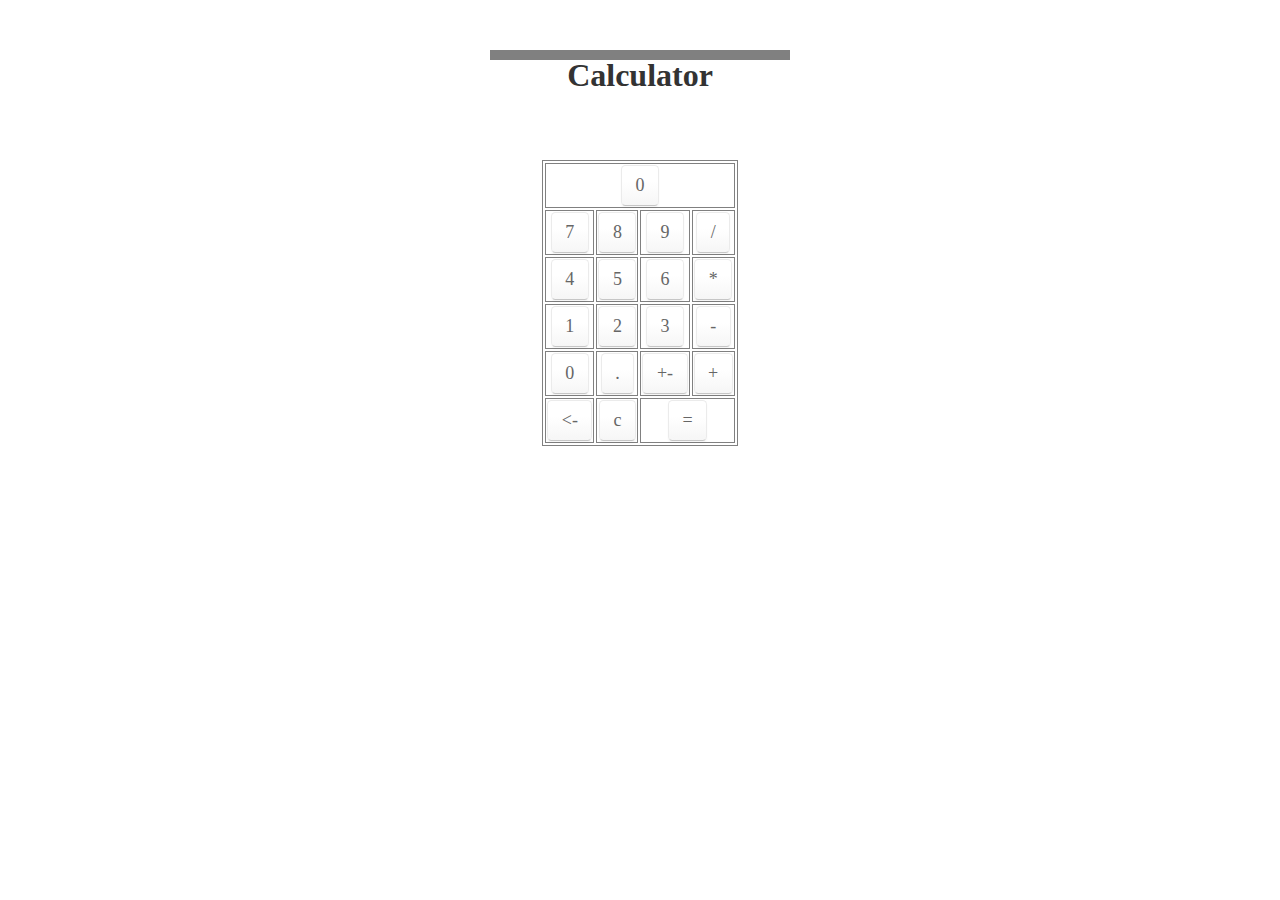
<file: Woo.zoo/html/portfolio_box/calculator/calculator.html>
<!DOCTYPE html>
<html lang="en">
<head>
  <meta charset="UTF-8">
  <meta name="viewport" content="width=device-width, initial-scale=1.0">
  <meta http-equiv="X-UA-Compatible" content="ie=edge">
  <link rel="stylesheet" href="calculator.css">
  <script type="text/javascript"src="calculator.js">
  </script>
  <title>calculator</title>
</head>
<body>
  <div class="wrapper">
    <div>
      <h1>Calculator</h1>
    </div>
    <form action="#none">

      <table>
         <tr>
           <td colspan="4">
             <input name="display"type="button" value="0" >
           </td>
         </tr>
         <tr>
           <td>
              <input type="button" value="7" onclick="go(this.form.display,'7')">
           </td>
           <td>
              <input type="button" value="8" onclick="go(this.form.display,'8')">
           </td>
           <td>
              <input type="button" value="9" onclick="go(this.form.display,'9')">
           </td>
           <td>
              <input type="button" value="/" onclick="go(this.form.display,'/')">
           </td>
         </tr>
         <tr>
           <td>
              <input type="button" value="4" onclick="go(this.form.display,'4')">
           </td>
           <td>
              <input type="button" value="5" onclick="go(this.form.display,'5')">
           </td>
           <td>
              <input type="button" value="6" onclick="go(this.form.display,'6')">
           </td>
           <td>
              <input type="button" value="*" onclick="go(this.form.display,'*')">
           </td>
         </tr>
         <tr>
           <td>
              <input type="button" value="1" onclick="go(this.form.display,'1')">
           </td>
           <td>
              <input type="button" value="2" onclick="go(this.form.display,'2')">
           </td>
           <td>
              <input type="button" value="3" onclick="go(this.form.display,'3')">
           </td>
           <td>
              <input type="button" value="-" onclick="go(this.form.display,'-')">
           </td>
         </tr>
         <tr>
           <td>
              <input type="button" value=" 0 " onclick="go(this.form.display,'0')">
           </td>
           <td>
              <input type="button" value="." onclick="go(this.form.display,'.')">
           </td>
           <td>
              <input type="button" value="+-" onclick="mark(this.form.display)">
           </td>
           <td>
              <input type="button" value="+" onclick="go(this.form.display,'.')">
           </td>
         </tr>
         <tr>
           <td >
             <input type="button" value="<-" onclick="delete(this.form.display)">
          </td>
           <td >
              <input type="button" value=" c " onclick="this.form.display.value=0">
           </td>
           <td colspan="2">
              <input type="button" value="=" onclick="">
           </td>
         </tr>
      </table>
    </form>

  </div>
</body>
</html>
</file>
<file: Woo.zoo/html/portfolio_box/calculator/calculator.css>
table,th,td{
  border: 1px solid gray;
  text-align: center;
  margin: 0 auto;
  width:100px; height:100%;
}
.wrapper{
  width:300px; height:500px;
  margin: 0 auto;
}
.wrapper div{
  width: 100%;
  height:10px;
  margin:50px auto 100px auto;
  background-color: gray;
}
.wrapper div h1{
  line-height: 50px;
  text-align: center;
}

input{
  display: inline-block;
margin:0;
padding: .5em .75em;
border-radius: .25em;
box-sizing: content-box;
-moz-box-sizing: content-box;
background: transparent;
outline: 0;
vertical-align: middle;
font-family: inherit;
font-size: 18px;
text-decoration: none;
white-space: nowrap;
cursor: pointer;

color: #666;
border: 1px solid #ebebeb;
border-bottom-color: #c6c6c6;
box-shadow: 0 2px 2px rgba(0, 0, 0, 0.04);
background: #fff;
background: linear-gradient(to bottom, #ffffff 40%, #f6f6f6 100%);
filter: progid:DXImageTransform.Microsoft.gradient( startColorstr='#ffffff', endColorstr='#f6f6f6', GradientType=0 );/*IE*/

}
input:visited{
  color: #666;
border: 1px solid #ebebeb;
border-bottom-color: #c6c6c6;
box-shadow: 0 2px 2px rgba(0, 0, 0, 0.04);
background: #fff;
background: linear-gradient(to bottom, #ffffff 40%, #f6f6f6 100%);
filter: progid:DXImageTransform.Microsoft.gradient( startColorstr='#ffffff', endColorstr='#f6f6f6', GradientType=0 );/*IE*/
}
input:focus,input:hover{
background: #f4f4f4;
background: linear-gradient(to bottom, #fafafa 0%, #fff 100%);
filter: progid:DXImageTransform.Microsoft.gradient( startColorstr='#fafafa', endColorstr='#ffffff', GradientType=0 );/*IE*/
}
input:active,input.active{
text-shadow: 0 1px 0px #fff;
border-color: #ebebeb;
border-top-color: #ddd;
background: #f4f4f4;
box-shadow: none
}
h1{
color:#333;
}
</file>
